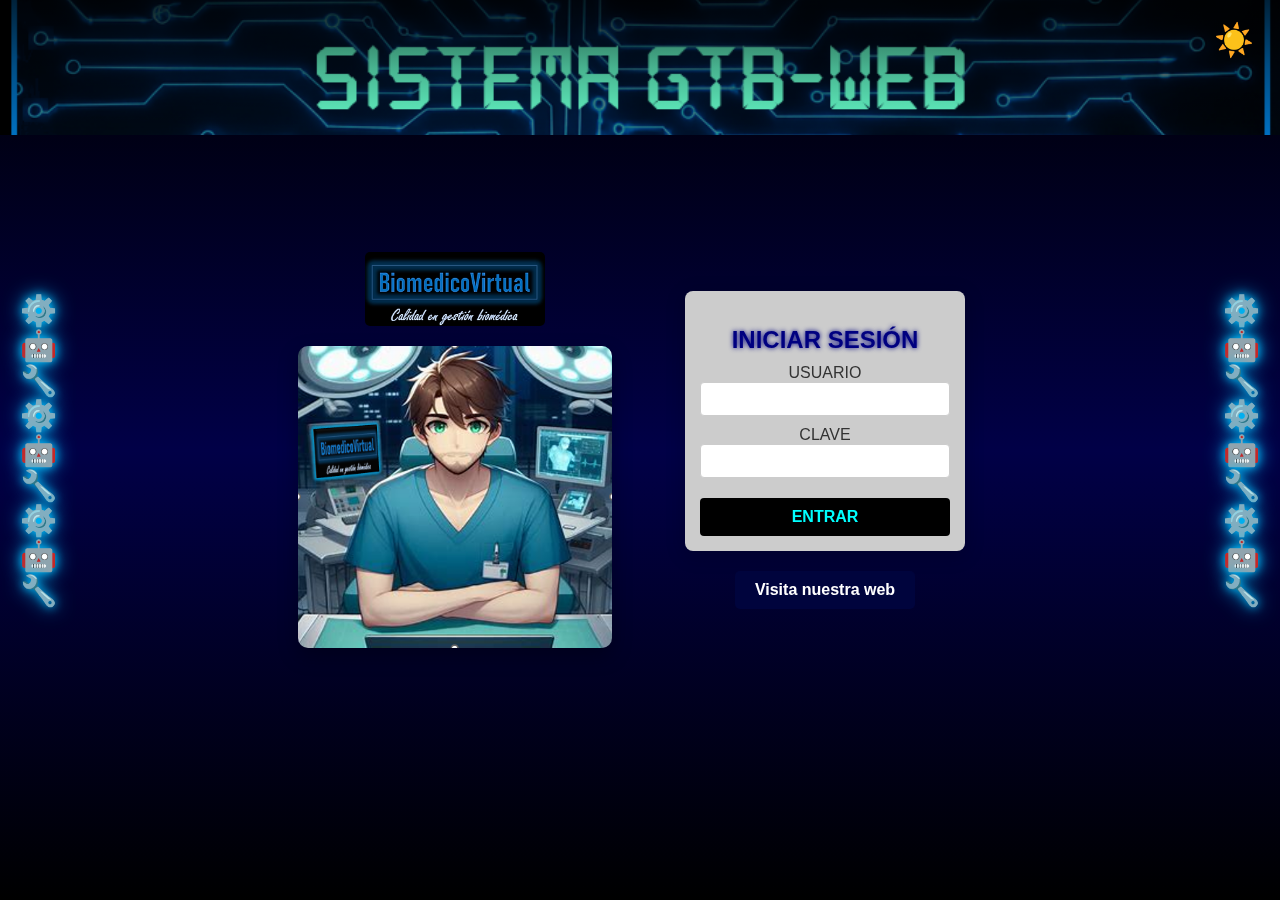
<file: index.html>
<!DOCTYPE html>
<html lang="es">
<head>
    <meta charset="UTF-8">
    <meta name="viewport" content="width=device-width, initial-scale=1.0">
    <title>BioMedico Virtual</title>
    <link rel="stylesheet" href="style.css">
</head>
<body class="login-page">
    <button id="toggle-theme-btn" class="theme-toggle-btn">☀️</button>
    <div class="gradient-background"></div>
    <div class="top-image-container"></div>

    <div id="login-page-container" class="main-login-content">
        <div class="left-column">
            <img src="logo.png" alt="Logo de la aplicación" class="app-logo">
            <img src="Avatar.png" alt="Imagen decorativa" class="decorative-image">
        </div>
        <div class="right-column">
            <div class="login-container">
                <h2>INICIAR SESIÓN</h2>
                <form id="login-form">
                    <div class="form-group">
                        <label for="username">USUARIO</label>
                        <input type="text" id="username" name="username" required>
                    </div>
                    <div class="form-group">
                        <label for="password">CLAVE</label>
                        <input type="password" id="password" name="password" required>
                    </div>
                    <button type="submit">ENTRAR</button>
                </form>
            </div>
            <a href="https://biomedicovirtualcol.wixsite.com/biomedicovirtual" target="_blank" class="website-button">Visita nuestra web</a>
        </div>
    </div>

    <div id="app-main-container" class="report-container" style="display: none;">
        <h1>Reporte de Servicio</h1>
        <form id="report-form">
            <div class="form-section">
                <h2>Equipo</h2>
                <div class="input-with-button">
                    <input type="text" id="equipment-name" class="text-input" placeholder="Nombre del Equipo">
                    <button type="button" class="clear-btn">Borrar</button>
                </div>
            </div>
            <div class="form-section">
                <h2>Marca</h2>
                <div class="input-with-button">
                    <input type="text" id="equipment-brand" class="text-input" placeholder="Marca del Equipo">
                    <button type="button" class="clear-btn">Borrar</button>
                </div>
            </div>
            <div class="form-section">
                <h2>Modelo</h2>
                <div class="input-with-button">
                    <input type="text" id="equipment-model" class="text-input" placeholder="Modelo del Equipo">
                    <button type="button" class="clear-btn">Borrar</button>
                </div>
            </div>
            <div class="form-section">
                <h2>Serie</h2>
                <div class="input-with-button">
                    <input type="text" id="equipment-serial" class="text-input" placeholder="Serie del Equipo">
                    <button type="button" class="clear-btn">Borrar</button>
                </div>
            </div>
            <div class="form-section">
                <h2>ID</h2>
                <div class="input-with-button">
                    <input type="text" id="equipment-id" class="text-input" placeholder="ID del Equipo">
                    <button type="button" class="clear-btn">Borrar</button>
                </div>
            </div>

            <div class="form-section">
                <h2>Fecha y hora de solicitud</h2>
                <div class="input-with-button">
                    <input type="datetime-local" id="request-date" class="date-input">
                    <button type="button" class="clear-btn">Borrar</button>
                </div>
            </div>
            <div class="form-section">
                <h2>Falla reportada</h2>
                <div class="textarea-with-buttons">
                    <textarea id="reported-failure" class="textarea-input" placeholder="Descripción de la falla..."></textarea>
                    <div class="voice-btn-container">
                        <button type="button" class="voice-btn" data-target="reported-failure">🎤 Dictar</button>
                        <button type="button" class="clear-btn">Borrar</button>
                    </div>
                </div>
            </div>
            <div class="form-section">
                <h2>Tipo de servicio</h2>
                <div class="input-with-button">
                    <select id="service-type" class="select-input">
                        <option value="">Seleccione...</option>
                        <option value="Correctivo">Correctivo</option>
                        <option value="Preventivo">Preventivo</option>
                    </select>
                    <button type="button" class="clear-btn">Borrar</button>
                </div>
            </div>

            <div class="form-section">
                <h2>¿Quién reporta?</h2>
                <div class="input-with-button">
                    <input type="text" id="reporter-name" class="text-input" placeholder="Nombre del reportante">
                    <button type="button" class="clear-btn">Borrar</button>
                </div>
            </div>
            <div class="form-section">
                <h2>Cargo</h2>
                <div class="input-with-button">
                    <input type="text" id="reporter-position" class="text-input" placeholder="Cargo del reportante">
                    <button type="button" class="clear-btn">Borrar</button>
                </div>
            </div>
            <div class="form-section">
                <h2>Área</h2>
                <div class="input-with-button">
                    <input type="text" id="reporter-area" class="text-input" placeholder="Área del reportante">
                    <button type="button" class="clear-btn">Borrar</button>
                </div>
            </div>

            <div class="form-section">
                <h2>Fecha y hora de inicio</h2>
                <div class="input-with-button">
                    <input type="datetime-local" id="start-date" class="date-input">
                    <button type="button" class="clear-btn">Borrar</button>
                </div>
            </div>
            <div class="form-section">
                <h2>Descripción del servicio</h2>
                <div class="textarea-with-buttons">
                    <textarea id="service-description" class="textarea-input" placeholder="Descripción del servicio..."></textarea>
                    <div class="voice-btn-container">
                        <button type="button" class="voice-btn" data-target="service-description">🎤 Dictar</button>
                        <button type="button" class="clear-btn">Borrar</button>
                    </div>
                </div>
            </div>
            <div class="form-section">
                <h2>Estado final del equipo</h2>
                <div class="input-with-button">
                    <select id="final-status" class="select-input">
                        <option value="">Seleccione...</option>
                        <option value="Operativo">Equipo Operativo</option>
                        <option value="Semi Operativo">Equipo Semi Operativo</option>
                        <option value="Fuera de Servicio">Equipo Fuera de Servicio</option>
                    </select>
                    <button type="button" class="clear-btn">Borrar</button>
                </div>
            </div>
            <div class="form-section">
                <h2>Fecha y hora Final</h2>
                <div class="input-with-button">
                    <input type="datetime-local" id="end-date" class="date-input">
                    <button type="button" class="clear-btn">Borrar</button>
                </div>
            </div>

            <div class="form-section">
                <h2>Repuestos</h2>
                <div id="spare-parts-list">
                    <div class="spare-part-group">
                        <input type="text" class="spare-part-name" placeholder="Nombre del repuesto">
                        <select class="spare-part-status">
                            <option value="Instalado">Instalado</option>
                            <option value="Requerido">Requerido</option>
                        </select>
                        <input type="number" class="spare-part-quantity" placeholder="Cantidad">
                    </div>
                    <div class="spare-part-group">
                        <input type="text" class="spare-part-name" placeholder="Nombre del repuesto">
                        <select class="spare-part-status">
                            <option value="Instalado">Instalado</option>
                            <option value="Requerido">Requerido</option>
                        </select>
                        <input type="number" class="spare-part-quantity" placeholder="Cantidad">
                    </div>
                    <div class="spare-part-group">
                        <input type="text" class="spare-part-name" placeholder="Nombre del repuesto">
                        <select class="spare-part-status">
                            <option value="Instalado">Instalado</option>
                            <option value="Requerido">Requerido</option>
                        </select>
                        <input type="number" class="spare-part-quantity" placeholder="Cantidad">
                    </div>
                    <div class="spare-part-group">
                        <input type="text" class="spare-part-name" placeholder="Nombre del repuesto">
                        <select class="spare-part-status">
                            <option value="Instalado">Instalado</option>
                            <option value="Requerido">Requerido</option>
                        </select>
                        <input type="number" class="spare-part-quantity" placeholder="Cantidad">
                    </div>
                    <div class="spare-part-group">
                        <input type="text" class="spare-part-name" placeholder="Nombre del repuesto">
                        <select class="spare-part-status">
                            <option value="Instalado">Instalado</option>
                            <option value="Requerido">Requerido</option>
                        </select>
                        <input type="number" class="spare-part-quantity" placeholder="Cantidad">
                    </div>
                </div>
            </div>

            <div class="form-section">
                <h2>Subir Imágenes</h2>
                <label for="image-upload-1" class="upload-label">Seleccionar Imagen 1</label>
                <input type="file" id="image-upload-1" class="image-upload" accept="image/*">
                <label for="image-upload-2" class="upload-label">Seleccionar Imagen 2</label>
                <input type="file" id="image-upload-2" class="image-upload" accept="image/*">
            </div>

            <div class="signatures-section">
                <div class="signature-box">
                    <p>Firma Cliente</p>
                    <canvas id="customer-signature" width="300" height="150"></canvas>
                </div>
                <div class="signature-box">
                    <p>Firma Técnico</p>
                    <canvas id="technician-signature" width="300" height="150"></canvas>
                </div>
                <div class="signature-box">
                    <p>Firma de Aprobación</p>
                    <canvas id="approval-signature" width="300" height="150"></canvas>
                </div>
            </div>

            <div class="button-container">
                <button type="submit" id="save-report-btn" class="submit-btn save-btn">Guardar Reporte</button>
                <a href="#" id="manage-reports-btn" class="submit-btn manage-btn">Gestionar Reportes</a>
            </div>
        </form>
    </div>

    <script src="theme.js"></script>
    <script src="script.js"></script>
</body>
</html>
</file>
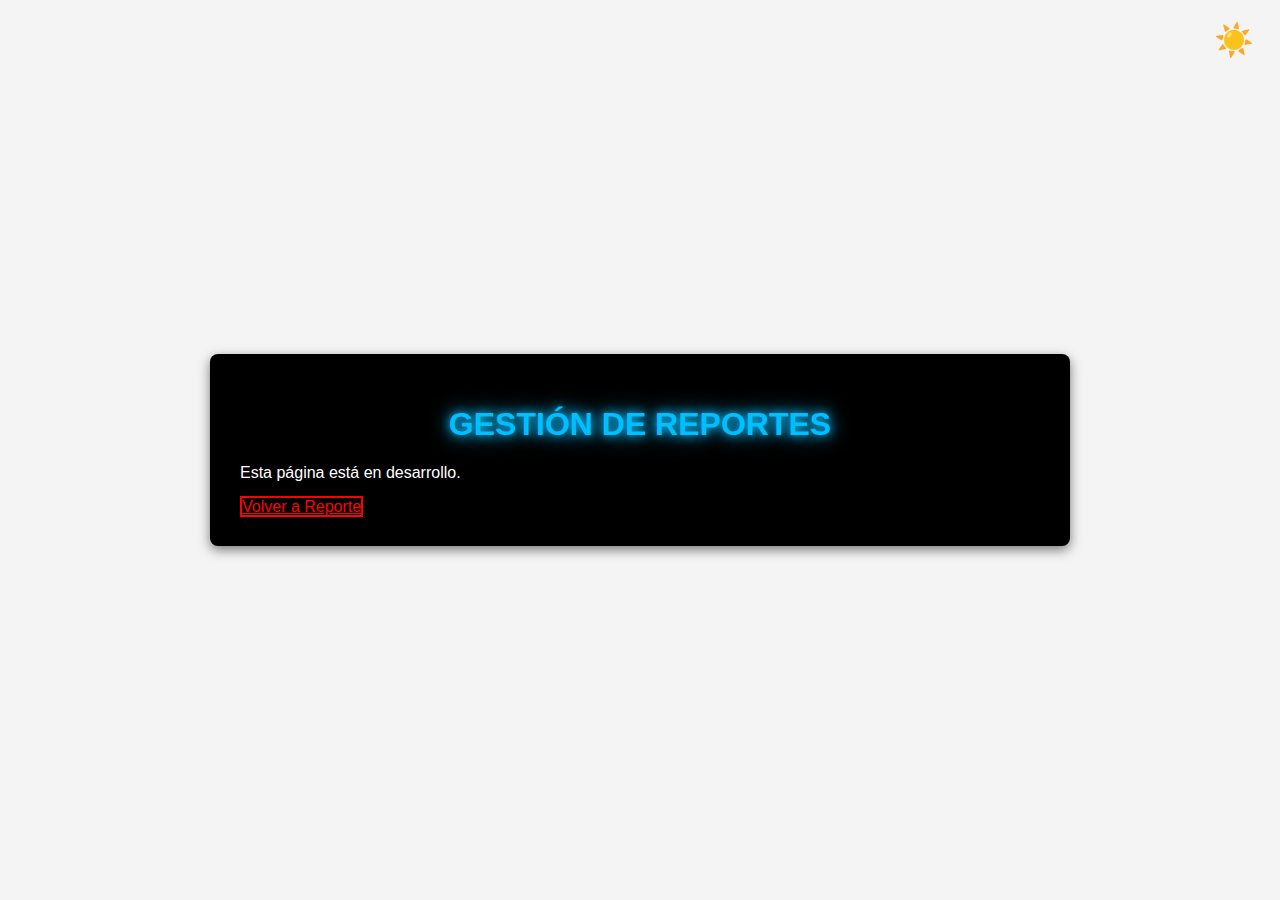
<file: Gestion_R.html>
<!DOCTYPE html>
<html lang="es">
<head>
    <meta charset="UTF-8">
    <meta name="viewport" content="width=device-width, initial-scale=1.0">
    <title>Gestión de Reportes</title>
    <link rel="stylesheet" href="style.css">
    <script src="theme.js" defer></script>
</head>
<body>
    <button id="toggle-theme-btn" class="theme-toggle-btn">☀️</button>
    <div class="black-container">
        <h1>GESTIÓN DE REPORTES</h1>
        <p>Esta página está en desarrollo.</p>
        <a href="reporte.html" class="submit-btn back-btn-dark">Volver a Reporte</a>
    </div>
</body>
</html>
</file>
<file: style.css>
/* ====================================================================== */
/* VARIABLES CSS - GESTIÓN CENTRALIZADA DE COLORES Y FONTOS              */
/* ====================================================================== */
:root {
    /* Colores del tema claro */
    --color-primary-light: #007bff;
    --color-secondary-light: #00bfff;
    --background-color-light: #f4f4f4;
    --background-form-light: #cccccc;
    --text-color-light: #333;
    --form-text-light: #000080;
    --input-bg-light: #ffffff;
    --input-border-light: #ccc;
    --button-bg-light: #000000;
    --button-text-light: #00ffff;
    --button-hover-bg-light: #00ffff;
    --button-hover-text-light: #000000;
    --report-bg-light: #fff;
    --report-text-light: #004d99;
    --report-border-light: #e0e0e0;
    --scroll-thumb-light: #00ffff;
    --scroll-track-light: black;
    --clear-btn-light: #f44336;
    --voice-btn-light: #4CAF50;
    --save-btn-bg-light: #000080;
    --save-btn-text-light: #00ffff;
    --manage-btn-bg-light: #800000;
    --manage-btn-text-light: #ffffff;
}

/* Colores del tema oscuro */
body.dark-mode {
    --background-color-light: #000000;
    --background-form-light: #1a1a1a;
    --text-color-light: #ffffff;
    --form-text-light: #00ffff;
    --input-bg-light: #333333;
    --input-border-light: #00ffff;
    --button-bg-light: #00ffff;
    --button-text-light: #000000;
    --button-hover-bg-light: #00bfff;
    --button-hover-text-light: #000000;
    --report-bg-light: #1a1a1a;
    --report-text-light: #00ffff;
    --report-border-light: #00ffff;
    --scroll-thumb-light: #00ffff;
    --scroll-track-light: #000;
    --clear-btn-light: #d32f2f;
    --voice-btn-light: #388e3c;
    --save-btn-bg-light: #000000;
    --save-btn-text-light: #00ffff;
    --manage-btn-bg-light: #000000;
    --manage-btn-text-light: #ff0000;
}


/* ====================================================================== */
/* ESTILOS GLOBALES Y BÁSICOS                                             */
/* ====================================================================== */
body {
    font-family: Arial, sans-serif;
    background-color: var(--background-color-light);
    color: var(--text-color-light);
    display: flex;
    justify-content: center;
    align-items: center;
    min-height: 100vh;
    margin: 0;
    overflow-x: hidden;
    transition: background-color 0.5s ease, color 0.5s ease;
}

h1 {
    text-align: center;
    color: var(--color-primary-light);
}

.theme-toggle-btn {
    position: fixed;
    top: 20px;
    right: 20px;
    background-color: transparent;
    border: none;
    font-size: 2em;
    cursor: pointer;
    z-index: 1000;
    transition: color 0.5s ease;
}

/* -------------------------------------------------------------------------- */
/* ESTILOS PARA LA PÁGINA DE LOGIN                                            */
/* -------------------------------------------------------------------------- */
.login-page {
    background-color: transparent;
    display: flex;
    justify-content: center;
    align-items: center;
    min-height: 100vh;
    width: 100%;
    position: relative;
    overflow: hidden;
}

.top-image-container {
    position: fixed;
    top: 0;
    left: 0;
    width: 100%;
    height: 15vh;
    background: linear-gradient(to bottom, rgba(0, 0, 0, 0.7) 0%, rgba(0, 0, 0, 0.3) 50%, transparent 100%), url('circuito.png');
    background-size: cover;
    background-position: center;
    background-repeat: no-repeat;
    z-index: 0;
}

.gradient-background {
    position: fixed;
    top: 0;
    left: 0;
    width: 100%;
    height: 100%;
    background: linear-gradient(to bottom, #000000 0%, #010047 50%, #000000 100%);
    z-index: -1;
}

.login-page::before,
.login-page::after {
    content: "⚙️\A🤖\A🔧\A⚙️\A🤖\A🔧\A⚙️\A🤖\A🔧";
    white-space: pre-wrap;
    position: absolute;
    top: 50%;
    transform: translateY(-50%);
    font-size: 30px;
    color: var(--color-secondary-light);
    text-shadow: 0 0 10px var(--color-secondary-light), 0 0 20px var(--color-secondary-light);
    z-index: 1000;
}

.login-page::before {
    left: 20px;
}

.login-page::after {
    right: 20px;
}

.main-login-content {
    display: flex;
    justify-content: center;
    align-items: center;
    width: 90%;
    max-width: 1100px;
    z-index: 1;
    gap: 20px;
}

.left-column,
.right-column {
    display: flex;
    flex-direction: column;
    align-items: center;
    text-align: center;
    justify-content: center;
    gap: 20px;
    flex-grow: 1;
    max-width: 350px;
}

.app-logo {
    max-width: 180px;
    height: auto;
    border-radius: 5px;
}

.decorative-image {
    max-width: 90%;
    height: auto;
    border-radius: 10px;
    box-shadow: 0 8px 20px rgba(0, 0, 0, 0.3);
}

.website-button {
    background-color: #00043d;
    color: white;
    padding: 10px 20px;
    border: none;
    border-radius: 5px;
    text-decoration: none;
    font-weight: bold;
    transition: background-color 0.3s ease;
    display: block;
    width: fit-content;
}

.website-button:hover {
    background-color: #65a8ff;
}

/* Estilos para el contenedor del login */
.login-container {
    background: var(--background-form-light);
    padding: 15px;
    border-radius: 8px;
    box-shadow: 0 4px 20px rgba(0, 0, 0, 0.2);
    width: 250px;
    text-align: center;
    flex-shrink: 0;
    transition: background-color 0.5s ease, color 0.5s ease;
}

.login-container h2 {
    color: var(--form-text-light);
    margin-bottom: 10px;
    font-size: 1.5em;
    font-weight: bold;
    text-shadow: 0 0 5px var(--form-text-light);
    transition: color 0.5s ease;
}

#login-form .form-group {
    margin-bottom: 10px;
}

#login-form input[type="text"],
#login-form input[type="password"] {
    width: 100%;
    padding: 8px;
    border: 1px solid var(--input-border-light);
    border-radius: 4px;
    box-sizing: border-box;
    font-size: 0.9em;
    background-color: var(--input-bg-light);
    color: var(--text-color-light);
    transition: background-color 0.5s ease, color 0.5s ease;
}

#login-form button {
    width: 100%;
    padding: 10px;
    border: none;
    background-color: var(--button-bg-light);
    color: var(--button-text-light);
    border-radius: 4px;
    cursor: pointer;
    font-size: 1em;
    margin-top: 10px;
    font-weight: bold;
    transition: background-color 0.3s ease, color 0.3s ease;
}

#login-form button:hover {
    background-color: var(--button-hover-bg-light);
    color: var(--button-hover-text-light);
}

/* -------------------------------------------------------------------------- */
/* ESTILOS PARA LA PÁGINA DE REPORTE DE SERVICIO                              */
/* -------------------------------------------------------------------------- */
.report-container {
    background-color: var(--report-bg-light);
    padding: 30px;
    border-radius: 8px;
    box-shadow: 0 4px 12px rgba(0, 0, 0, 0.1);
    max-width: 800px;
    width: 100%;
    max-height: 90vh;
    overflow-y: auto;
    transition: background-color 0.5s ease, color 0.5s ease;
    color: var(--text-color-light);
}

.report-container::-webkit-scrollbar {
    width: 12px;
}

.report-container::-webkit-scrollbar-track {
    background: var(--scroll-track-light);
}

.report-container::-webkit-scrollbar-thumb {
    background-color: var(--scroll-thumb-light);
    border-radius: 10px;
    border: 2px solid var(--scroll-track-light);
}

.report-container::-webkit-scrollbar-thumb:hover {
    background-color: #00bfff;
}

.report-container::-webkit-scrollbar-button:vertical {
    background-color: var(--scroll-thumb-light);
    border: 1px solid var(--scroll-track-light);
    height: 12px;
    display: block;
}

.report-container h1 {
    color: var(--report-text-light);
    text-align: center;
    margin-bottom: 20px;
    transition: color 0.5s ease;
}

.report-container h2 {
    color: var(--text-color-light);
    border-bottom: 2px solid var(--report-border-light);
    padding-bottom: 5px;
    margin-top: 25px;
    transition: color 0.5s ease, border-color 0.5s ease;
}

.text-input,
.date-input,
.select-input,
.textarea-input {
    width: calc(100% - 110px);
    padding: 10px;
    border: 1px solid var(--input-border-light);
    border-radius: 4px;
    margin-right: 10px;
    background-color: var(--input-bg-light);
    color: var(--text-color-light);
    transition: background-color 0.5s ease, color 0.5s ease, border-color 0.5s ease;
}

.textarea-input {
    width: 100%;
    height: 100px;
}

.clear-btn {
    padding: 10px 15px;
    border: none;
    background-color: var(--clear-btn-light);
    color: white;
    border-radius: 4px;
    cursor: pointer;
    transition: background-color 0.3s;
}

.clear-btn:hover {
    background-color: var(--clear-btn-light);
    filter: brightness(0.85);
}

.voice-btn {
    padding: 10px 15px;
    border: none;
    background-color: var(--voice-btn-light);
    color: white;
    border-radius: 4px;
    cursor: pointer;
    transition: background-color 0.3s;
}

.voice-btn:hover {
    background-color: var(--voice-btn-light);
    filter: brightness(0.85);
}

.save-btn {
    background-color: var(--save-btn-bg-light);
    color: var(--save-btn-text-light);
    border: 2px solid var(--save-btn-text-light);
}

.save-btn:hover {
    background-color: var(--save-btn-text-light);
    color: var(--save-btn-bg-light);
}

.manage-btn {
    background-color: var(--manage-btn-bg-light);
    color: var(--manage-btn-text-light);
    border: 2px solid var(--manage-btn-text-light);
}

.manage-btn:hover {
    background-color: var(--manage-btn-text-light);
    color: var(--manage-btn-bg-light);
}

/* Nuevos estilos para los contenedores de campo con botón */
.input-with-button,
.textarea-with-buttons {
    display: flex;
    align-items: center;
    gap: 10px;
}

.input-with-button input,
.input-with-button select,
.textarea-with-buttons textarea {
    flex-grow: 1;
}

/* Estilos para los botones de subir archivos */
.upload-label {
    display: block;
    margin-top: 15px;
    padding: 10px 15px;
    background-color: #007bff;
    color: white;
    border-radius: 4px;
    text-align: center;
    cursor: pointer;
}

.image-upload {
    display: none; /* Oculta el input de tipo file por defecto */
}

.upload-label:hover {
    background-color: #0056b3;
}

/* Nuevos estilos para los 3 campos de firma */
.signatures-section {
    display: flex;
    justify-content: space-around;
    gap: 20px;
    flex-wrap: wrap;
    margin-top: 30px;
}

.signature-box {
    text-align: center;
}

.signature-box canvas {
    border: 1px solid #000;
    border-radius: 4px;
    background-color: #f9f9f9;
}

/* Asegurar que los botones de acción se vean bien */
.button-container {
    display: flex;
    flex-direction: column;
    align-items: center;
    gap: 15px;
    margin-top: 30px;
}

/* -------------------------------------------------------------------------- */
/* ESTILOS ESPECÍFICOS PARA LA PÁGINA DE GESTIÓN DE REPORTES                 */
/* -------------------------------------------------------------------------- */
.black-container {
    background-color: #000;
    padding: 30px;
    border-radius: 8px;
    box-shadow: 0 4px 12px rgba(0, 0, 0, 0.5);
    max-width: 800px;
    width: 100%;
    color: #ffffff;
    max-height: 90vh;
    overflow-y: auto;
    transition: background-color 0.5s ease, color 0.5s ease;
}

.black-container h1 {
    color: #00bfff;
    text-shadow: 0 0 10px #00bfff, 0 0 20px #00bfff;
    transition: color 0.5s ease;
}

.black-container::-webkit-scrollbar {
    width: 12px;
}

.black-container::-webkit-scrollbar-track {
    background: #000;
}

.black-container::-webkit-scrollbar-thumb {
    background-color: #00ffff;
    border-radius: 10px;
    border: 2px solid #0a0a0a;
}

.black-container::-webkit-scrollbar-thumb:hover {
    background-color: #00bfff;
}

.black-container::-webkit-scrollbar-button:vertical {
    background-color: #00ffff;
    border: 1px solid #000;
    height: 12px;
    display: block;
}

.back-btn-dark {
    background-color: #000;
    color: #ff0000;
    border: 2px solid #ff0000;
}

.back-btn-dark:hover {
    background-color: #ff0000;
    color: #000;
}

/* -------------------------------------------------------------------------- */
/* MEDIA QUERIES PARA RESPONSIVIDAD                                            */
/* -------------------------------------------------------------------------- */
@media (max-width: 768px) {
    .main-login-content {
        flex-direction: column;
        gap: 20px;
        position: static;
        transform: none;
        margin-top: 20px;
        width: 100%;
    }

    .left-column {
        display: none;
    }

    .right-column {
        width: 100%;
        max-width: 400px;
        gap: 20px;
        margin: 0 auto;
    }

    .login-container,
    .website-button,
    .app-logo {
        width: 100%;
        max-width: 350px;
        margin: 0 auto;
    }
}
</file>
